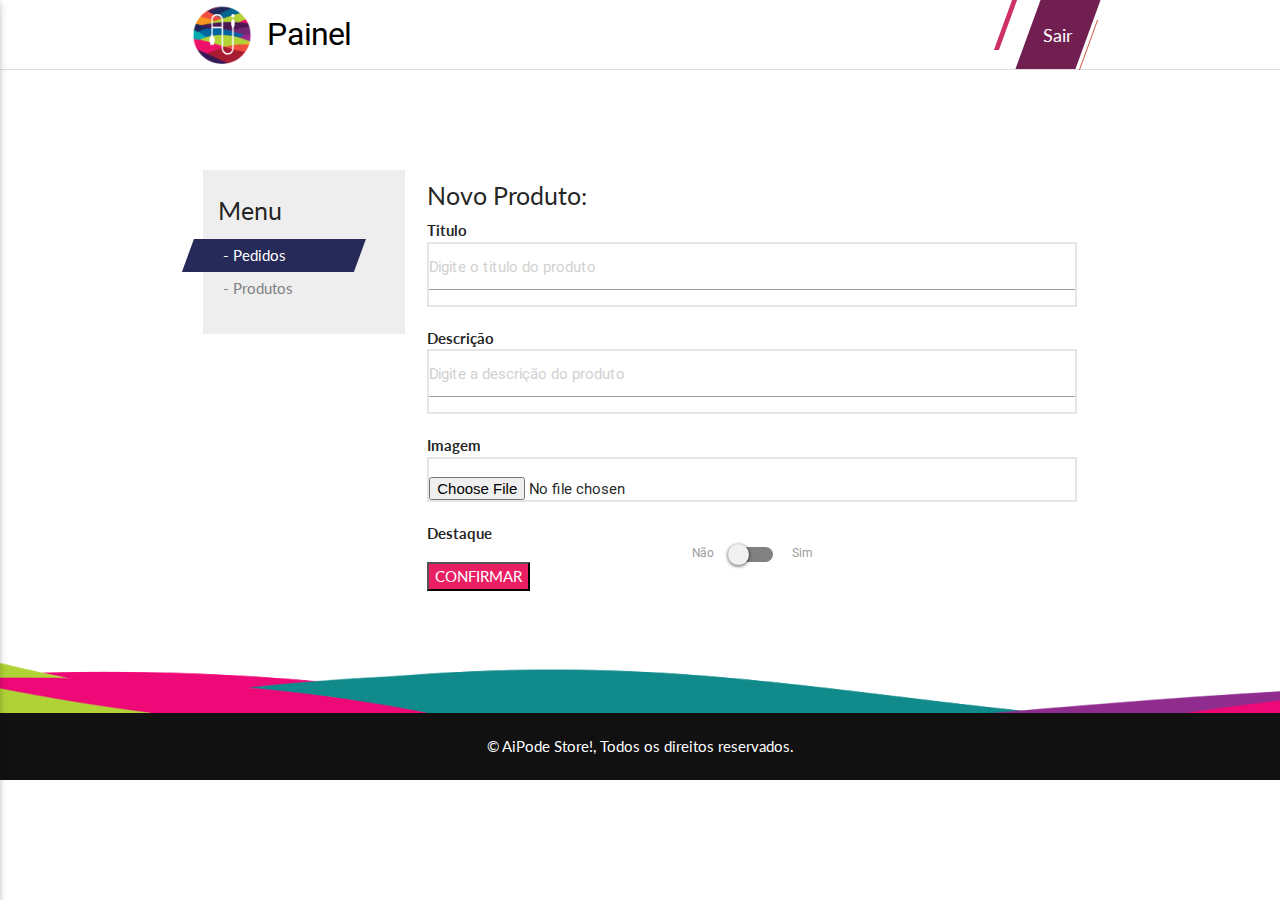
<file: novoproduto.html>
<!DOCTYPE html PUBLIC "-//W3C//DTD XHTML 1.0 Transitional//EN" "http://www.w3.org/TR/xhtml1/DTD/xhtml1-transitional.dtd">
<html xmlns="http://www.w3.org/1999/xhtml">
<head>
<meta http-equiv="Content-Type" content="text/html; charset=utf-8" />
<title>Ai Pode Store</title>

<link href="css/extras.css" rel="stylesheet" type="text/css"/>
<link href="css/materialize.css" rel="stylesheet" type="text/css"/>
<link href="https://fonts.googleapis.com/css?family=Hind+Guntur:700|Lato" rel="stylesheet">
<meta name="viewport" content="width=device-width, initial-scale=1.0, maximum-scale=1.0, user-scalable=no"/>

</head>

<body>
    
    <div id="aMenu" class="white">
        <div class="container">
            <a href="#" data-activates="slide-out" class="button-collapse grey-text hide-on-large-only">
                <i class="mdi-navigation-menu"></i>
            </a>
            <div class="logo">
                <a href="index.html">
                    <img src="img/logo-aipode.png" alt="logomarca aipode"><span>Painel</span>
                </a>
            </div>
            <ul class="right nm hide-on-med-and-down desktop">
                <li class="active">
                    <a href="#aBanner" class="lato scrollto">Sair</a>
                </li>
            </ul>
            <ul id="slide-out" class="side-nav">
                <li class="active">
                    <a href="#aBanner" class="lato scrollto">Sair</a>
                </li>
            </ul>
        </div>
    </div>

    <div id="aProdutosLista">
        <div class="container">
            <div class="row nm">
                <div class="col l3 m4 s12">
                    <div class="categorias">
                        <h5 class="lato">Menu</h5>
                        <ul>
                            <li class="lato active">
                                <a href="painel.html">- Pedidos</a>
                            </li> 
                            <li class="lato">
                                <a href="painel2.html">- Produtos</a>
                            </li>
                        </ul>
                    </div>
                </div>
                <div class="col l9 m8 s12">
                    <h5 class="lato">Novo Produto:</h5>
                    <form class="suave novo">
                        <b class="lato">
                            <span>Titulo</span>
                        </b>
                        <div class="item">
                            <input type="text" name="nome" placeholder="Digite o titulo do produto">
                        </div>
                        <b class="lato">
                            <span>Descrição</span>
                        </b>
                        <div class="item">
                            <input type="text" name="email" placeholder="Digite a descrição do produto">
                        </div>
                        <b class="lato">
                            <span>Imagem</span>
                        </b>
                        <div class="item">
                            <input type="file" style="padding-top: 18px;">
                        </div>
                        <b class="lato">
                            <span>Destaque</span>
                        </b>
                        <div class="switch center-align">
                            <label>
                                Não
                                    <input type="checkbox">
                                    <span class="lever"></span>
                                Sim
                            </label>
                        </div>
                        <button class="pink">
                            <span class="lato white-text upper">confirmar</span>
                        </button>
                        <p class="nm lato upper center-align click white-text">cancelar</p>
                    </form>
                </div>
            </div>
        </div>
    </div>
    
    <div id="aRodape" class="np">
        <h6 class="center-align lato white-text">&copy AiPode Store!, Todos os direitos reservados.</h6>
    </div>

</body>

<script src="js/jquery.js"></script>
<script src="js/materialize.js"></script>
<script src="js/jquery.cycle.all.js"></script>
<script src="js/goodscroll.js"></script>
<script src="js/script.js"></script>


</html>
</file>
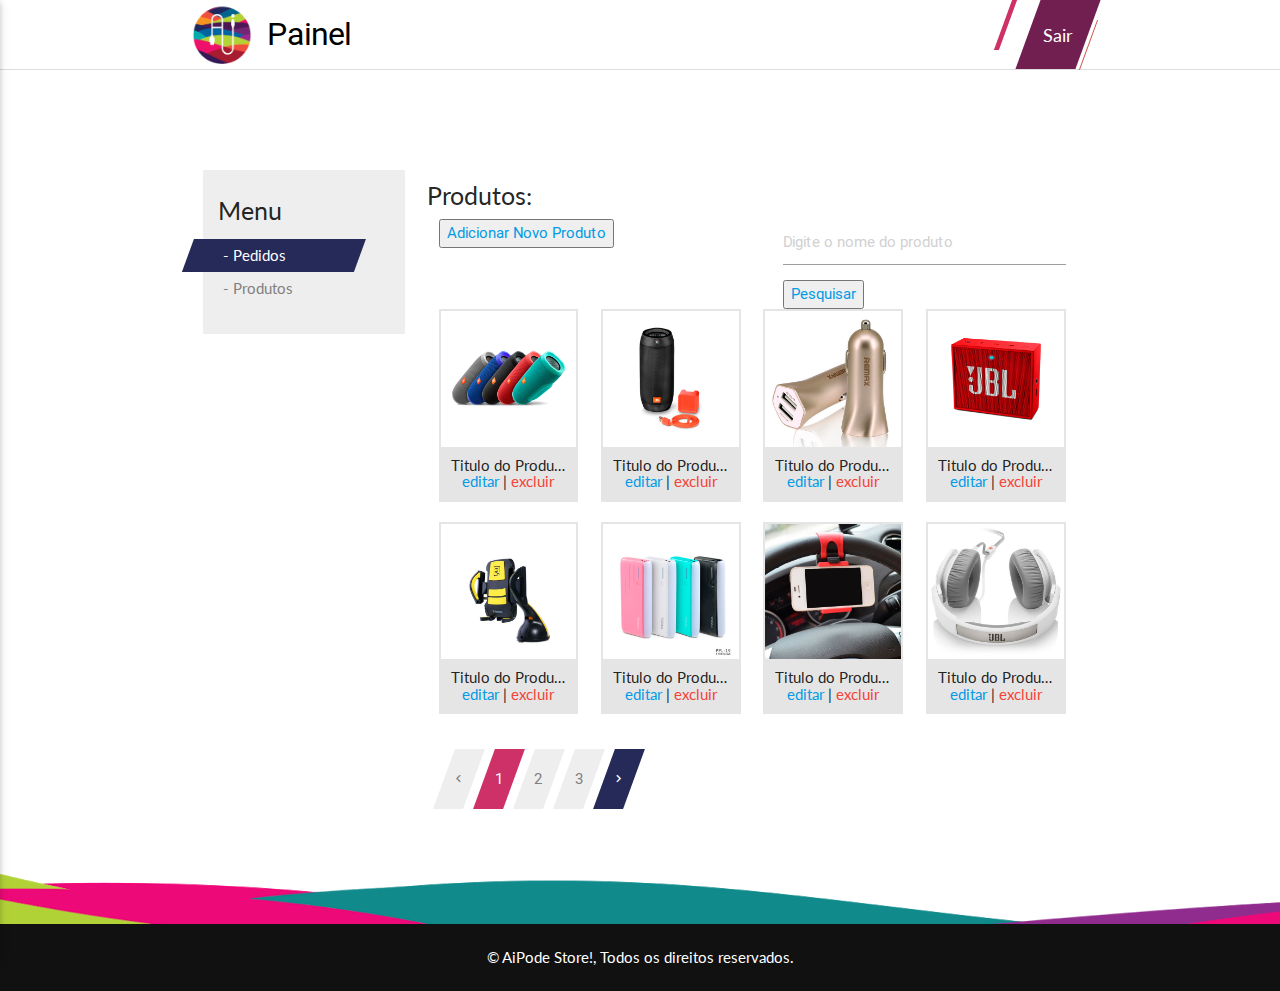
<file: painel2.html>
<!DOCTYPE html PUBLIC "-//W3C//DTD XHTML 1.0 Transitional//EN" "http://www.w3.org/TR/xhtml1/DTD/xhtml1-transitional.dtd">
<html xmlns="http://www.w3.org/1999/xhtml">
<head>
<meta http-equiv="Content-Type" content="text/html; charset=utf-8" />
<title>Ai Pode Store</title>

<link href="css/extras.css" rel="stylesheet" type="text/css"/>
<link href="css/materialize.css" rel="stylesheet" type="text/css"/>
<link href="https://fonts.googleapis.com/css?family=Hind+Guntur:700|Lato" rel="stylesheet">
<meta name="viewport" content="width=device-width, initial-scale=1.0, maximum-scale=1.0, user-scalable=no"/>

</head>

<body>
    
    <div id="aMenu" class="white">
        <div class="container">
            <a href="#" data-activates="slide-out" class="button-collapse grey-text hide-on-large-only">
                <i class="mdi-navigation-menu"></i>
            </a>
            <div class="logo">
                <a href="index.html">
                    <img src="img/logo-aipode.png" alt="logomarca aipode"><span>Painel</span>
                </a>
            </div>
            <ul class="right nm hide-on-med-and-down desktop">
                <li class="active">
                    <a href="#aBanner" class="lato scrollto">Sair</a>
                </li>
            </ul>
            <ul id="slide-out" class="side-nav">
                <li class="active">
                    <a href="#aBanner" class="lato scrollto">Sair</a>
                </li>
            </ul>
        </div>
    </div>

    <div id="aProdutosLista">
        <div class="container">
            <div class="row nm">
                <div class="col l3 m4 s12">
                    <div class="categorias">
                        <h5 class="lato">Menu</h5>
                        <ul>
                            <li class="lato active">
                                <a href="painel.html">- Pedidos</a>
                            </li> 
                            <li class="lato">
                                <a href="painel2.html">- Produtos</a>
                            </li>
                        </ul>
                    </div>
                </div>
                <div class="col l9 m8 s12">
                    <h5 class="lato">Produtos:</h5>
                    <div class="col s12">
                        <button class="painel-btn">
                            <a href="novoproduto.html">
                                Adicionar Novo Produto
                            </a>
                        </button>
                        <div class="input-field right nm">
                            <input type="text" name="busca" placeholder="Digite o nome do produto">
                            <button class="painel-btn">
                                <a>Pesquisar</a>
                            </button>
                        </div>
                    </div>
                    <div class="col l3 m4 s6">
                        <div class="item hoverable">
                            <img src="img/produtos/item1.png" class="responsive-img white">
                            <h6 class="lato truncate center-align tooltipped" data-position="top" data-delay="10" data-tooltip="Titulo do produto Completo">
                                <span>Titulo do Produto</span>
                                <br>
                                <a href="#!">editar</a> | <a href="#!" class="red-text">excluir</a>
                            </h6>
                        </div>
                    </div>
                    <div class="col l3 m4 s6">
                        <div class="item hoverable">
                            <img src="img/produtos/item3.png" class="responsive-img white">
                            <h6 class="lato truncate center-align tooltipped" data-position="top" data-delay="10" data-tooltip="Titulo do produto Completo">
                                <span>Titulo do Produto</span>
                                <br>
                                <a href="#!">editar</a> | <a href="#!" class="red-text">excluir</a>
                            </h6>
                        </div>
                    </div>
                    <div class="col l3 m4 s6">
                        <div class="item hoverable">
                            <img src="img/produtos/item4.jpg" class="responsive-img white">
                            <h6 class="lato truncate center-align tooltipped" data-position="top" data-delay="10" data-tooltip="Titulo do produto Completo">
                                <span>Titulo do Produto</span>
                                <br>
                                <a href="#!">editar</a> | <a href="#!" class="red-text">excluir</a>
                            </h6>
                        </div>
                    </div>
                    <div class="col l3 m4 s6">
                        <div class="item hoverable">
                            <img src="img/produtos/item5.png" class="responsive-img white">
                            <h6 class="lato truncate center-align tooltipped" data-position="top" data-delay="10" data-tooltip="Titulo do produto Completo">
                                <span>Titulo do Produto</span>
                                <br>
                                <a href="#!">editar</a> | <a href="#!" class="red-text">excluir</a>
                            </h6>
                        </div>
                    </div>
                    <div class="col l3 m4 s6">
                        <div class="item hoverable">
                            <img src="img/produtos/item7.jpg" class="responsive-img white">
                            <h6 class="lato truncate center-align tooltipped" data-position="top" data-delay="10" data-tooltip="Titulo do produto Completo">
                                <span>Titulo do Produto</span>
                                <br>
                                <a href="#!">editar</a> | <a href="#!" class="red-text">excluir</a>
                            </h6>
                        </div>
                    </div>
                    <div class="col l3 m4 s6">
                        <div class="item hoverable">
                            <img src="img/produtos/item6.jpg" class="responsive-img white">
                            <h6 class="lato truncate center-align tooltipped" data-position="top" data-delay="10" data-tooltip="Titulo do produto Completo">
                                <span>Titulo do Produto</span>
                                <br>
                                <a href="#!">editar</a> | <a href="#!" class="red-text">excluir</a>
                            </h6>
                        </div>
                    </div>
                    <div class="col l3 m4 s6">
                        <div class="item hoverable">
                            <img src="img/produtos/item2.jpg" class="responsive-img white">
                            <h6 class="lato truncate center-align tooltipped" data-position="top" data-delay="10" data-tooltip="Titulo do produto Completo">
                                <span>Titulo do Produto</span>
                                <br>
                                <a href="#!">editar</a> | <a href="#!" class="red-text">excluir</a>
                            </h6>
                        </div>
                    </div>
                    <div class="col l3 m4 s6">
                        <div class="item hoverable">
                            <img src="img/produtos/item9.jpg" class="responsive-img white">
                            <h6 class="lato truncate center-align tooltipped" data-position="top" data-delay="10" data-tooltip="Titulo do produto Completo">
                                <span>Titulo do Produto</span>
                                <br>
                                <a href="#!">editar</a> | <a href="#!" class="red-text">excluir</a>
                            </h6>
                        </div>
                    </div>
                    <div class="col l12 m12 s12">
                        <ul class="passador">
                            <li>
                                <a href="#!"><i class="mdi-hardware-keyboard-arrow-left"></i></a>
                            </li>
                            <li class="active">
                                <a href="#!">1</a>
                            </li>
                            <li>
                                <a href="#!">2</a>
                            </li>
                            <li>
                                <a href="#!">3</a>
                            </li>
                            <li class="active">
                                <a href="#!"><i class="mdi-hardware-keyboard-arrow-right"></i></a>
                            </li>
                        </ul>
                    </div>
                </div>
            </div>
        </div>
    </div>
    
    <div id="aRodape" class="np">
        <h6 class="center-align lato white-text">&copy AiPode Store!, Todos os direitos reservados.</h6>
    </div>

</body>

<script src="js/jquery.js"></script>
<script src="js/materialize.js"></script>
<script src="js/jquery.cycle.all.js"></script>
<script src="js/goodscroll.js"></script>
<script src="js/script.js"></script>


</html>
</file>
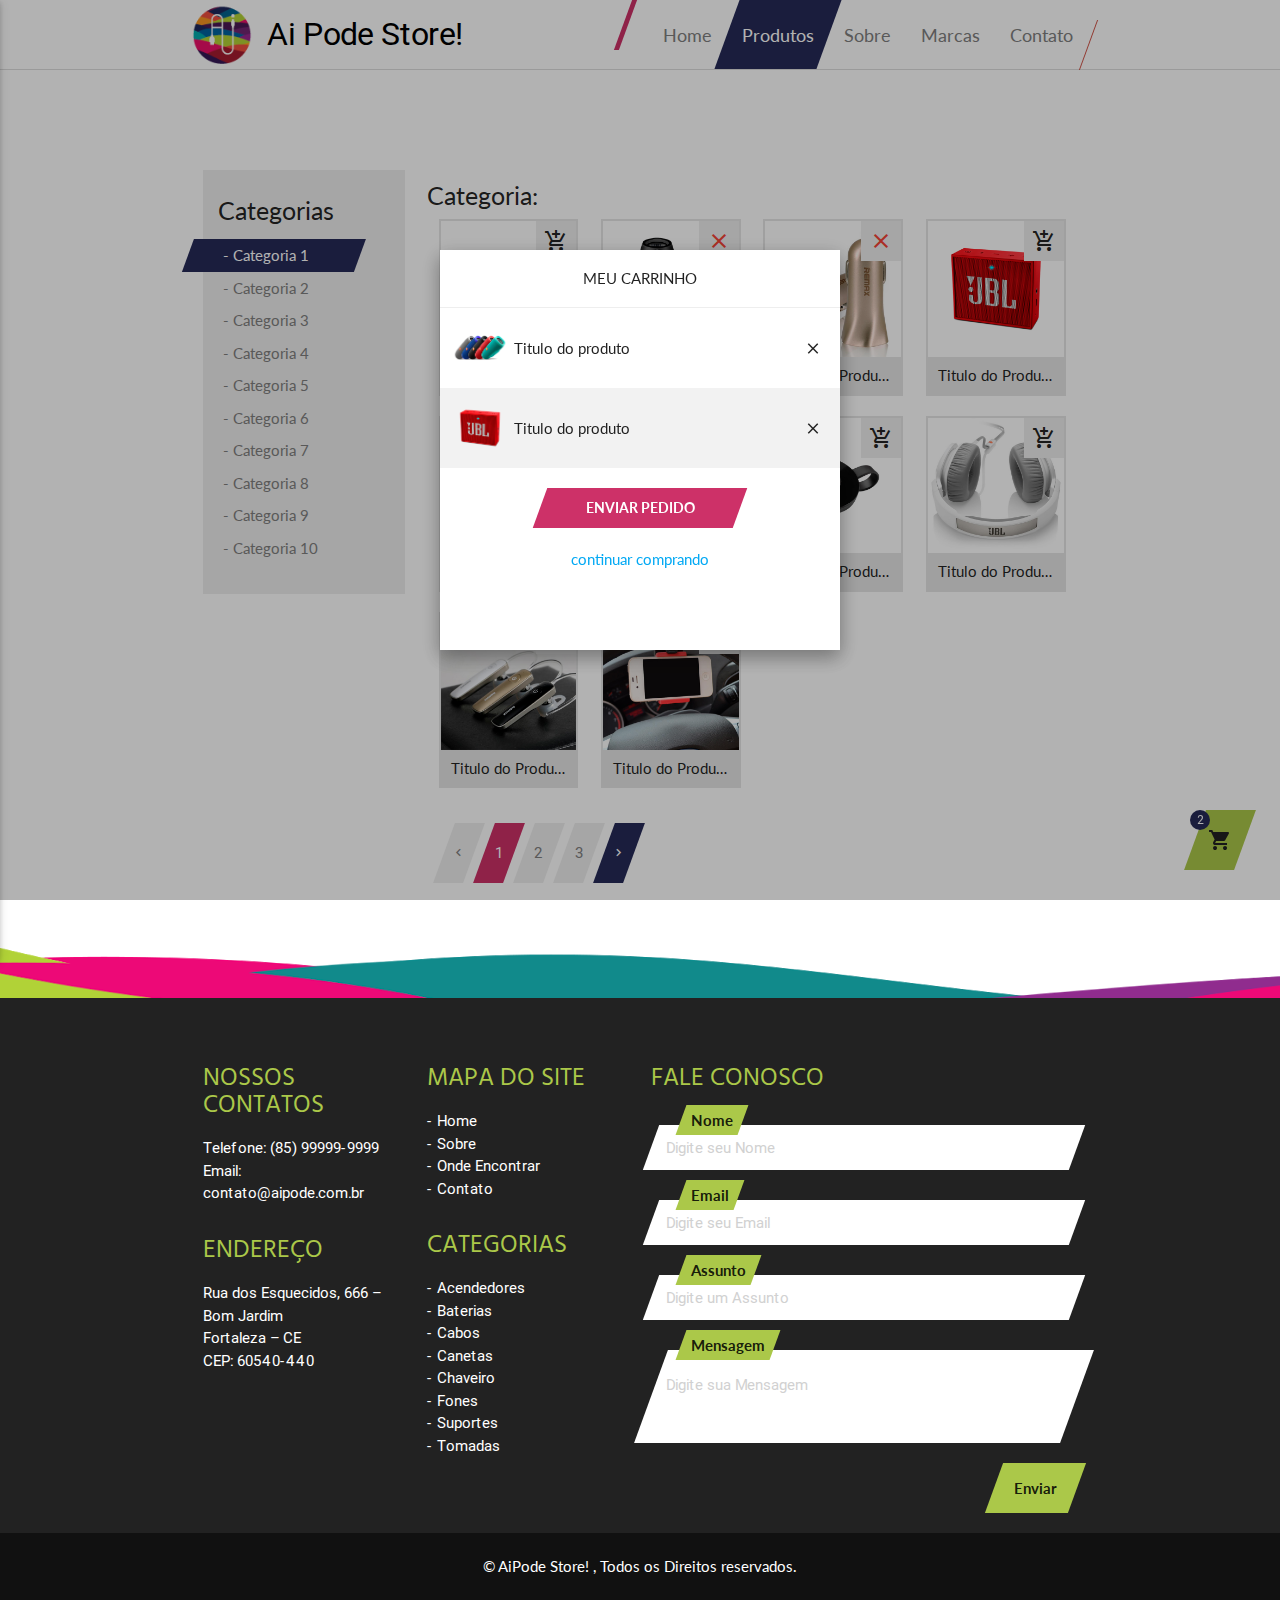
<file: produtos.html>
<!DOCTYPE html PUBLIC "-//W3C//DTD XHTML 1.0 Transitional//EN" "http://www.w3.org/TR/xhtml1/DTD/xhtml1-transitional.dtd">
<html xmlns="http://www.w3.org/1999/xhtml">
<head>
<meta http-equiv="Content-Type" content="text/html; charset=utf-8" />
<title>Ai Pode Store</title>

<link href="css/extras.css" rel="stylesheet" type="text/css"/>
<link href="css/materialize.css" rel="stylesheet" type="text/css"/>
<link href="https://fonts.googleapis.com/css?family=Hind+Guntur:700|Lato" rel="stylesheet">
<meta name="viewport" content="width=device-width, initial-scale=1.0, maximum-scale=1.0, user-scalable=no"/>

</head>

<body>
    
    <div id="aMenu" class="white">
        <div class="container">
            <a href="#" data-activates="slide-out" class="button-collapse grey-text hide-on-large-only">
                <i class="mdi-navigation-menu"></i>
            </a>
            <div class="logo">
                <a href="index.html">
                    <img src="img/logo-aipode.png" alt="logomarca aipode"><span>Ai Pode Store!</span>
                </a>
            </div>
            <ul class="right nm hide-on-med-and-down desktop">
                <li>
                    <a href="#aBanner" class="lato scrollto">Home</a>
                </li>
                <li class="active">
                    <a href="produtos.html" class="lato scrollto">Produtos</a>
                </li>
                <li>
                    <a href="#aSobre" class="lato scrollto">Sobre</a>
                </li>
                <li>
                    <a href="#aParceiros" class="lato scrollto">Marcas</a>
                </li>
                <li>
                    <a href="#aRodape" class="lato scrollto">Contato</a>
                </li>
            </ul>
            <ul id="slide-out" class="side-nav">
                <li>
                    <a href="#aBanner" class="lato scrollto">Home</a>
                </li>
                <li class="active">
                    <a href="produtos.html" class="lato scrollto">Produtos</a>
                </li>
                <li>
                    <a href="#aSobre" class="lato scrollto">Sobre</a>
                </li>
                <li>
                    <a href="#aParceiros" class="lato scrollto">Marcas</a>
                </li>
                <li>
                    <a href="#aRodape" class="lato scrollto">Contato</a>
                </li>
            </ul>
        </div>
    </div>

    <div id="aProdutosLista">
        <div class="container">
            <div class="row nm">
                <div class="col l3 m4 s12">
                    <div class="categorias">
                        <h5 class="lato">Categorias</h5>
                        <ul>
                            <li class="lato active">
                                <a href="#!">- Categoria 1</a>
                            </li> 
                            <li class="lato">
                                <a href="#!">- Categoria 2</a>
                            </li> 
                            <li class="lato">
                                <a href="#!">- Categoria 3</a>
                            </li> 
                            <li class="lato">
                                <a href="#!">- Categoria 4</a>
                            </li> 
                            <li class="lato">
                                <a href="#!">- Categoria 5</a>
                            </li> 
                            <li class="lato">
                                <a href="#!">- Categoria 6</a>
                            </li> 
                            <li class="lato">
                                <a href="#!">- Categoria 7</a>
                            </li> 
                            <li class="lato">
                                <a href="#!">- Categoria 8</a>
                            </li> 
                            <li class="lato">
                                <a href="#!">- Categoria 9</a>
                            </li> 
                            <li class="lato">
                                <a href="#!">- Categoria 10</a>
                            </li> 
                        </ul>
                    </div>
                </div>
                <div class="col l9 m8 s12">
                    <h5 class="lato">Categoria:</h5>
                    <div class="col l3 m4 s6">
                        <div class="item hoverable">
                            <i class="mdi-action-add-shopping-cart click"></i>
                            <img src="img/produtos/item1.png" class="responsive-img white">
                            <h6 class="lato truncate center-align tooltipped" data-position="top" data-delay="10" data-tooltip="Titulo do produto Completo">
                                <span>Titulo do Produto</span>
                            </h6>
                        </div>
                    </div>
                    <div class="col l3 m4 s6">
                        <div class="item hoverable">
                            <i class="mdi-navigation-close red-text click"></i>
                            <img src="img/produtos/item3.png" class="responsive-img white">
                            <h6 class="lato truncate center-align tooltipped" data-position="top" data-delay="10" data-tooltip="Titulo do produto Completo">
                                <span>Titulo do Produto</span>
                            </h6>
                        </div>
                    </div>
                    <div class="col l3 m4 s6">
                        <div class="item hoverable">
                            <i class="mdi-navigation-close red-text click"></i>
                            <img src="img/produtos/item4.jpg" class="responsive-img white">
                            <h6 class="lato truncate center-align tooltipped" data-position="top" data-delay="10" data-tooltip="Titulo do produto Completo">
                                <span>Titulo do Produto</span>
                            </h6>
                        </div>
                    </div>
                    <div class="col l3 m4 s6">
                        <div class="item hoverable">
                            <i class="mdi-action-add-shopping-cart click"></i>
                            <img src="img/produtos/item5.png" class="responsive-img white">
                            <h6 class="lato truncate center-align tooltipped" data-position="top" data-delay="10" data-tooltip="Titulo do produto Completo">
                                <span>Titulo do Produto</span>
                            </h6>
                        </div>
                    </div>
                    <div class="col l3 m4 s6">
                        <div class="item hoverable">
                            <i class="mdi-action-add-shopping-cart click"></i>
                            <img src="img/produtos/item6.jpg" class="responsive-img white">
                            <h6 class="lato truncate center-align tooltipped" data-position="top" data-delay="10" data-tooltip="Titulo do produto Completo">
                                <span>Titulo do Produto</span>
                            </h6>
                        </div>
                    </div>
                    <div class="col l3 m4 s6">
                        <div class="item hoverable">
                            <i class="mdi-action-add-shopping-cart click"></i>
                            <img src="img/produtos/item7.jpg" class="responsive-img white">
                            <h6 class="lato truncate center-align tooltipped" data-position="top" data-delay="10" data-tooltip="Titulo do produto Completo">
                                <span>Titulo do Produto</span>
                            </h6>
                        </div>
                    </div>
                    <div class="col l3 m4 s6">
                        <div class="item hoverable">
                            <i class="mdi-action-add-shopping-cart click"></i>
                            <img src="img/produtos/item8.png" class="responsive-img white">
                            <h6 class="lato truncate center-align tooltipped" data-position="top" data-delay="10" data-tooltip="Titulo do produto Completo">
                                <span>Titulo do Produto</span>
                            </h6>
                        </div>
                    </div>
                    <div class="col l3 m4 s6">
                        <div class="item hoverable">
                            <i class="mdi-action-add-shopping-cart click"></i>
                            <img src="img/produtos/item9.jpg" class="responsive-img white">
                            <h6 class="lato truncate center-align tooltipped" data-position="top" data-delay="10" data-tooltip="Titulo do produto Completo">
                                <span>Titulo do Produto</span>
                            </h6>
                        </div>
                    </div>
                    <div class="col l3 m4 s6">
                        <div class="item hoverable">
                            <i class="mdi-action-add-shopping-cart click"></i>
                            <img src="img/produtos/item10.jpg" class="responsive-img white">
                            <h6 class="lato truncate center-align tooltipped" data-position="top" data-delay="10" data-tooltip="Titulo do produto Completo">
                                <span>Titulo do Produto</span>
                            </h6>
                        </div>
                    </div>
                    <div class="col l3 m4 s6">
                        <div class="item hoverable">
                            <i class="mdi-action-add-shopping-cart click"></i>
                            <img src="img/produtos/item2.jpg" class="responsive-img white">
                            <h6 class="lato truncate center-align tooltipped" data-position="top" data-delay="10" data-tooltip="Titulo do produto Completo">
                                <span>Titulo do Produto bem grande</span>
                            </h6>
                        </div>
                    </div>
                    <div class="col l12 m12 s12">
                        <ul class="passador">
                            <li>
                                <a href="#!"><i class="mdi-hardware-keyboard-arrow-left"></i></a>
                            </li>
                            <li class="active">
                                <a href="#!">1</a>
                            </li>
                            <li>
                                <a href="#!">2</a>
                            </li>
                            <li>
                                <a href="#!">3</a>
                            </li>
                            <li class="active">
                                <a href="#!"><i class="mdi-hardware-keyboard-arrow-right"></i></a>
                            </li>
                        </ul>
                    </div>
                </div>
            </div>
        </div>
    </div>
    
    <div id="aCarrinho" class="click">
        <span>2</span>
        <i class="mdi-action-shopping-cart"></i>
    </div>

    <div id="aPedido" class="suave active">
        <div class="content white z-depth-2">
            <h6 class="upper lato center-align">meu carrinho</h6>
            <ul class="nm">
                <li>
                    <img src="img/produtos/item1.png">
                    <span class="lato truncate">Titulo do produto</span>
                    <i class="mdi-navigation-close tooltipped click" data-position="right" data-delay="10" data-tooltip="excluir"></i>
                </li>
                <li>
                    <img src="img/produtos/item5.png">
                    <span class="lato truncate">Titulo do produto</span>
                    <i class="mdi-navigation-close tooltipped click" data-position="right" data-delay="10" data-tooltip="excluir"></i>
                </li>
            </ul>
            <a href="#!" class="upper lato">
                <b>enviar pedido</b>
            </a>
            <form class="suave">
                <h6 class="upper white-text lato center-align">Preencha os campos abaixo</h6>
                <b class="lato">
                    <span>Nome</span>
                </b>
                <div class="item">
                    <input type="text" name="nome" placeholder="Digite seu nome">
                </div>
                <b class="lato">
                    <span>Email</span>
                </b>
                <div class="item">
                    <input type="text" name="email" placeholder="Digite seu email">
                </div>
                <b class="lato">
                    <span>Telefone</span>
                </b>
                <div class="item">
                    <input type="text" name="telefone" placeholder="Digite seu telefone">
                </div>
                <button>
                    <span class="lato white-text upper">confirmar</span>
                </button>
                <p class="nm lato upper center-align click white-text">cancelar</p>
            </form>
            <p class="lato center-align click light-blue-text fechar">continuar comprando</p>
        </div>
    </div>
    <div id="aRodape">
        <div class="container">
            <div class="row nm">
                <div class="col l3 m6 s12">
                    <h5 class="hind upper nm">Nossos Contatos</h5>
                    <p class="white-text">
                        <span>Telefone:</span> (85) 99999-9999<br><span>Email:</span> contato@aipode.com.br
                    </p>
                    <h5 class="hind upper nm">Endereço</h5>
                    <p class="white-text">
                        Rua dos Esquecidos, 666 – Bom Jardim<br>Fortaleza – CE<br>CEP: 60540-440
                    </p>
                </div>
                <div class="col l3 m6 s12">
                    <h5 class="hind upper nm">Mapa do Site</h5>
                    <ul>
                        <li><a href="#aBanner" class="white-text scrollto"> - Home</a></li>
                        <li><a href="#aSobre" class="white-text scrollto"> - Sobre</a></li>
                        <li><a href="#aRodape" class="white-text scrollto"> - Onde Encontrar</a></li>
                        <li><a href="#aRodape" class="white-text scrollto"> - Contato</a></li>
                    </ul>
                    <h5 class="hind upper nm">Categorias</h5>
                    <ul>
                        <li><a href="#!" class="white-text"> - Acendedores</a></li>
                        <li><a href="#!" class="white-text"> - Baterias</a></li>
                        <li><a href="#!" class="white-text"> - Cabos</a></li>
                        <li><a href="#!" class="white-text"> - Canetas</a></li>
                        <li><a href="#!" class="white-text"> - Chaveiro</a></li>
                        <li><a href="#!" class="white-text"> - Fones</a></li>
                        <li><a href="#!" class="white-text"> - Suportes</a></li>
                        <li><a href="#!" class="white-text"> - Tomadas</a></li>
                    </ul>
                </div>
                <div class="col l6 m12 s12">
                    <form>
                        <h5 class="hind upper nm">Fale Conosco</h5>
                        <b class="lato">
                            <span>Nome</span>
                        </b>
                        <div class="item">
                            <input type="text" name="nome" placeholder="Digite seu Nome">
                        </div>
                        <b class="lato">
                            <span>Email</span>
                        </b>
                        <div class="item">
                            <input type="text" name="email" placeholder="Digite seu Email">
                        </div>
                        <b class="lato">
                            <span>Assunto</span>
                        </b>
                        <div class="item">
                            <input type="text" name="assunto" placeholder="Digite um Assunto">
                        </div>
                        <b class="lato">
                            <span>Mensagem</span>
                        </b>
                        <div class="item">
                            <textarea class="materialize-textarea" placeholder="Digite sua Mensagem"></textarea>
                        </div>
                        <div class="right align">
                            <button class="lato">
                                <span>Enviar</span>
                            </button>
                        </div>
                    </form>
                </div>
            </div>
        </div>
        <h6 class="center-align lato white-text">&copy AiPode Store! , Todos os Direitos reservados.</h6>
    </div>

</body>

<script src="js/jquery.js"></script>
<script src="js/materialize.js"></script>
<script src="js/jquery.cycle.all.js"></script>
<script src="js/goodscroll.js"></script>
<script src="js/script.js"></script>


</html>
</file>
<file: css/extras.css>
/* CSS Document */
.condesed{
	font-family: 'Roboto Condensed', sans-serif;
}
#oculto{
	display:none;
}
.np{
	padding:0px !important;
}
.nm{
	margin:0px !important;
}
.nr{
	border-radius:0px !important;
}
.clear{
	clear: both;
}
.click{
	cursor:pointer;
}
.suave{
	transition-duration:0.3s;
	-webkit-transition-duration:0.3s;
	-moz-transition-duration:0.3s;
	-ms-transition-duration:0.3s;
	-o-transition-duration:0.3s;
}
.suave:hover{
	transition-duration:0.3s;
	-webkit-transition-duration:0.3s;
	-moz-transition-duration:0.3s;
	-ms-transition-duration:0.3s;
	-o-transition-duration:0.3s;
}
.hover-base{
	overflow:hidden;
	position:relative;
}
.hover{
	width:100%;
	height:100%;
	position:absolute;
	z-index:1;
	background-color:rgba(0,0,0,.4);
	opacity:0;
	transform:scale(0.7,0.7);
	-webkit-transform:scale(0.7,0.7);
	-moz-transform:scale(0.7,0.7);
	-ms-transform:scale(0.7,0.7);
	-o-transform:scale(0.7,0.7);
}
.hover-base:hover .hover{
	opacity:1;
	transform:scale(1,1);
	-webkit-transform:scale(1,1);
	-moz-transform:scale(1,1);
	-ms-transform:scale(1,1);
	-o-transform:scale(1,1);
}
.upper{
	text-transform:uppercase;
}
.btn{
	border-radius: 50px;
}
.btn.transparent{
	border: 2px solid #FFF;
	line-height: 52px;
}
.lato{
	font-family: 'Lato', sans-serif;
}
.hind{
	font-family: 'Hind Guntur', sans-serif;
}

/****************************************************************************************/

#aMenu{
	width: 100%;
	height: 70px;
	border-bottom: 1px solid #DDD;
	position: fixed;
	top: 0px;
	z-index: 999;
}
#aMenu .button-collapse{
	width: 50px;
	height: 50px;
	float: left;
	margin-top: 10px;
}
#aMenu .button-collapse i{
	width: 50px;
	height: 50px;
	text-align: center;
	line-height: 50px;
	font-size: 24px;
}
#aMenu .logo{
	height: 60px;
	margin-top: 4px;
	float: left;
}
#aMenu .logo a{
	display: block;
}
#aMenu .logo img{
	width: 60px;
	display: inline-block;
}
#aMenu .logo span{
	height: 60px;
	line-height: 60px;
	display: inline-block;
	vertical-align: top;
	padding-left: 15px;
	font-size: 32px;
	color: #000;
}
#aMenu .side-nav{
	left: 0;
}
#aMenu ul.desktop{
	position: relative;
}
#aMenu ul.desktop::after,
#aMenu ul.desktop::before{
	content: "";
	width: 5px;
	height: 50px;
	background-color: #cd3168;
	position: absolute;
	top: 0;
	right: calc(100% + 20px);
	transform: skewX(-20deg);
    -webkit-transform: skewX(-20deg);
    -moz-transform: skewX(-20deg);
    -ms-transform: skewX(-20deg);
    -o-transform: skewX(-20deg);
}
#aMenu ul.desktop::before{
	width: 1px;
	right: initial;
	left: 100%;
	top: initial;
	bottom: 0;
	background-color: #d15448;
}
#aMenu ul.desktop li{
	height: 70px;
	padding: 0 15px;
	float: left;
	position: relative;
}
#aMenu ul.desktop li.active::before{
	content: "";
	width: 100%;
	height: 69px;
	position: absolute;
	top: 0;
	left: 0;
	transform: skewX(-20deg);
    -webkit-transform: skewX(-20deg);
    -moz-transform: skewX(-20deg);
    -ms-transform: skewX(-20deg);
    -o-transform: skewX(-20deg);
}
#aMenu ul.desktop li:nth-child(1).active::before{
	background-color: #711f51;
}
#aMenu ul.desktop li:nth-child(2).active::before{
	background-color: #262a58;
}
#aMenu ul.desktop li:nth-child(3).active::before{
	background-color: #296187;
}
#aMenu ul.desktop li:nth-child(4).active::before{
	background-color: #abc849;
}
#aMenu ul.desktop li:nth-child(5).active::before{
	background-color: #cd3168;
}
#aMenu ul.desktop li:hover::before{
	content: "";
	width: 100%;
	height: 69px;
	background-color: #EEE;
	position: absolute;
	top: 0;
	left: 0;
	transform: skewX(-20deg);
    -webkit-transform: skewX(-20deg);
    -moz-transform: skewX(-20deg);
    -ms-transform: skewX(-20deg);
    -o-transform: skewX(-20deg);
}
#aMenu ul.desktop li a{
	height: 70px;
	line-height: 70px;
	color: grey;
	display: block;
	position: relative;
	z-index: 5;
	font-size: 18px;
}
#aMenu ul.desktop li.active a{
	color: white;
}

#aBanner{
	margin-top: 70px;
}
#aBanner .slider,
#aBanner .slides{
	height: 600px !important;
}
#aBanner .slider .indicators{
	z-index: 10;
	padding-bottom: 20px;
}
#aBanner .slider .indicators .indicator-item{
	background-color: rgba(255,255,255,.5);
	border-radius: 0;
	transform: rotate(45deg);
	-webkit-transform: rotate(45deg);
	-moz-transform: rotate(45deg);
	-ms-transform: rotate(45deg);
	-o-transform: rotate(45deg);
}
#aBanner .slider .indicators .indicator-item.active{
	background-color: white;
}

#aProdutos{
	position: relative;
	padding: 100px 0;
}
#aProdutos .aSlide{
	width: 400px;
	height: 600px;
	margin: 0 auto;
	position: relative;
}
#aProdutos .aSlide::before{
	content: "";
	width: 100%;
	height: 100%;
	background-color: #eee;
	position: absolute;
	top: 0px;
	left: 0px;
	transform: skewX(-20deg);
    -webkit-transform: skewX(-20deg);
    -moz-transform: skewX(-20deg);
    -ms-transform: skewX(-20deg);
    -o-transform: skewX(-20deg);
}
#aProdutos .aSlide .prev,
#aProdutos .aSlide .next{
	width: 50px;
	height: 100px;
	position: absolute;
	top: 20px;
	left: 25px;
	z-index: 100;
}
#aProdutos .aSlide .prev::before,
#aProdutos .aSlide .next::before{
	content: "";
	width: 50px;
	height: 100px;
	background-color: #25a0a2;
	position: absolute;
	transform: skewX(-20deg);
    -webkit-transform: skewX(-20deg);
    -moz-transform: skewX(-20deg);
    -ms-transform: skewX(-20deg);
    -o-transform: skewX(-20deg);
}
#aProdutos .aSlide .prev::after,
#aProdutos .aSlide .next::after{
	content: "";
	width: 50px;
	height: 100px;
	background-color: transparent;
	position: absolute;
	top: 0;
	left: 0;
	transform: skewX(-20deg);
    -webkit-transform: skewX(-20deg);
    -moz-transform: skewX(-20deg);
    -ms-transform: skewX(-20deg);
    -o-transform: skewX(-20deg);
}
#aProdutos .aSlide .prev:hover::after,
#aProdutos .aSlide .next:hover::after{
	background-color: rgba(0,0,0,.1);
}
#aProdutos .aSlide .next{
	top: initial;
	left: initial;
	bottom: 20px;
	right: 25px;
}
#aProdutos .aSlide .next::before{
	background-color: #4a1f53;
}
#aProdutos .aSlide .prev i,
#aProdutos .aSlide .next i{
	width: 50px;
	height: 100px;
	line-height: 100px;
	text-align: center;
	font-size: 28px;
}
#aProdutos .aSlide ul{
	width: 400px;
	height: 600px;
	padding: 100px 0;
	position: relative;
}
#aProdutos .aSlide ul li{
	width: 400px;
	height: 400px;
	margin-top: 100px;
	position: relative;
	z-index: 10;
}
#aProdutos .aSlide ul li img{
	width: 360px;
	height: 360px;	
	margin: 20px 0 0 20px;
}
#aProdutos .aSlide .firola1,
#aProdutos .aSlide .firola2{
	width: 1px;
	height: 300px;
	background-color: #4a1f53;
	position: absolute;
	z-index: -1;
	top: 250px;
	left: -50px;
	transform: skewX(-20deg);
    -webkit-transform: skewX(-20deg);
    -moz-transform: skewX(-20deg);
    -ms-transform: skewX(-20deg);
    -o-transform: skewX(-20deg);
}
#aProdutos .aSlide .firola2{
	width: 15px;
	height: 200px;
	top: 150px;
	left: initial;
	right: -50px;
}
#aProdutos .aSlide .firola1::before{
	content: "";
	width: 30px;
	height: 30px;
	border: 5px solid #25a0a2;
	border-radius: 100%;
	position: absolute;
	top: -80px;
	left: -50px;
	transform: skewX(20deg);
    -webkit-transform: skewX(20deg);
    -moz-transform: skewX(20deg);
    -ms-transform: skewX(20deg);
    -o-transform: skewX(20deg);
}
#aProdutos .aSlide .firola2::before{
	content: "";
	width: 200px;
	height: 200px;
	border: 1px solid #25a0a2;
	border-radius: 100%;
	position: absolute;
	top: 50%;
	left: -100px;
	transform: skewX(20deg);
    -webkit-transform: skewX(20deg);
    -moz-transform: skewX(20deg);
    -ms-transform: skewX(20deg);
    -o-transform: skewX(20deg);
}
#aProdutos .aInfo{
	position: relative;
}
#aProdutos .aInfo h3{
	position: relative;
}
#aProdutos .aInfo h3::before,
#aProdutos .aInfo h3::after{
	content: "";
	width: 1px;
	height: 100px;
	background-color: #25a0a2;
	position: absolute;
	top: -30px;
	right: calc(100% + 20px);
	transform: skewX(-20deg);
    -webkit-transform: skewX(-20deg);
    -moz-transform: skewX(-20deg);
    -ms-transform: skewX(-20deg);
    -o-transform: skewX(-20deg);
}
#aProdutos .aInfo h3::after{
	top: -50px;
	right: calc(100%);
	background-color: #4a1f53;
}
#aProdutos .aInfo p,
#aProdutos .aInfo li{
	font-size: 18px;
}

#aProdutosLista{
	padding: 100px 0;
	margin-top: 70px;
}
#aProdutosLista .categorias{
	background-color: #EEE;
	padding: 15px;
}
#aProdutosLista .categorias ul li{
	padding: 5px;
	position: relative;
}
#aProdutosLista .categorias ul li a{
	color: grey;
	display: block;
}
#aProdutosLista .categorias ul li:hover a{
	color: white;
}
#aProdutosLista .categorias ul li::before{
	content: "";
	width: 100%;
	height: 100%;
	background-color: transparent;
	position: absolute;
	top: 0;
	left: -30px;
	transform: skewX(-20deg);
    -webkit-transform: skewX(-20deg);
    -moz-transform: skewX(-20deg);
    -ms-transform: skewX(-20deg);
    -o-transform: skewX(-20deg);
}
#aProdutosLista .categorias ul li:hover::before,
#aProdutosLista .categorias ul li.active::before{
	background-color: #262a58;
}
#aProdutosLista .categorias ul li.active a{
	color: white;
}
#aProdutosLista .categorias ul li a{
	position: relative;
	z-index: 5;
}
#aProdutosLista .item{
	border: 2px solid rgba(0,0,0,.1);
	margin-bottom: 20px;
	position: relative;
}
#aProdutosLista .item i{
	width: 40px;
	height: 40px;
	line-height: 40px;
	text-align: center;
	font-size: 24px;
	position: absolute;
	top: 0;
	right: 0;
	background-color: #EEE;
}
#aProdutosLista h6{
	background-color: rgba(0,0,0,.1);
	padding: 10px;
	margin: 0;
}
#aProdutosLista h6{}
#aProdutosLista ul.passador{
	overflow: visible;
	height: 60px;
}
#aProdutosLista ul.passador li{
	float: left;
	width: 30px;
	height: 60px;
	line-height: 60px;
	text-align: center;
	margin: 0 5px;
	position: relative;
	
}
#aProdutosLista ul.passador li::before{
	content: "";
	width: 30px;
	height: 60px;
	background-color: #EEE;
	position: absolute;
	top: 0;
	left: 0;
	transform: skewX(-20deg);
    -webkit-transform: skewX(-20deg);
    -moz-transform: skewX(-20deg);
    -ms-transform: skewX(-20deg);
    -o-transform: skewX(-20deg);
    transition-duration: 0.3s;
	-webkit-transition-duration: 0.3s;
	-moz-transition-duration: 0.3s;
	-ms-transition-duration: 0.3s;
	-o-transition-duration: 0.3s;
}
#aProdutosLista ul.passador li.active::before,
#aProdutosLista ul.passador li:hover::before{
	background-color: #cd3168;
}
#aProdutosLista ul.passador li.active:first-child::before,
#aProdutosLista ul.passador li.active:last-child::before,
#aProdutosLista ul.passador li:first-child:hover::before,
#aProdutosLista ul.passador li:last-child:hover::before{
	background-color: #262a58;
}
#aProdutosLista ul.passador li a{
	position: relative;
	z-index: 5;
	color: grey;
	display: block;
}
#aProdutosLista ul.passador li.active a,
#aProdutosLista ul.passador li:hover a{
	color: white;
}

#aPedido{
	width: 100%;
	height: 100%;
	position: fixed;
	top: 0;
	left: 0;
	z-index: 999;
	background-color: rgba(0,0,0,.3);
	visibility: hidden;
	opacity: 0;
}
#aPedido.active{
	visibility: visible;
	opacity: 1;
}
#aPedido .content{
	width: 400px;
	height: 400px;
	position: absolute;
	top: calc(50% - 200px);
	left: calc(50% - 200px);
	overflow: auto;
}
#aPedido .content h6{
	padding: 20px 0;
	margin: 0;
	border-bottom: 1px solid #EEE;
}
#aPedido .content ul li{
	width: 100%;
	height: 80px;
	padding: 10px;
}
#aPedido .content ul li:nth-child(even){
	background-color: rgba(0,0,0,.05);
}
#aPedido .content ul li img{
	width: 60px;
	height: 60px;
	display: inline-block;
}
#aPedido .content ul li span{
	width: calc(100% - 100px);
	height: 60px;
	display: inline-block;
	vertical-align: top;
	line-height: 60px;
}
#aPedido .content ul li i{
	width: 30px;
	height: 60px;
	vertical-align: top;
	line-height: 60px;
	text-align: center;
	font-size: 18px;
}
#aPedido .content a{
	width: 200px;
	height: 40px;
	margin: 20px auto;
	display: block;
	text-align: center;
	line-height: 40px;
	font-size: 14px;
	color: white;
	position: relative;
}
#aPedido .content a::before{
	content: "";
	width: 200px;
	height: 40px;
	background-color: #cd3168;
	position: absolute;
	top: 0;
	left: 0;
	transform: skewX(-20deg);
    -webkit-transform: skewX(-20deg);
    -moz-transform: skewX(-20deg);
    -ms-transform: skewX(-20deg);
    -o-transform: skewX(-20deg);
}
#aPedido .content a b{
	position: relative;
	z-index: 2;
}
#aPedido .content form{
	width: 100%;
	height: 100%;
	visibility: hidden;
	opacity: 0;
	position: absolute;
	z-index: 5;
	top: 0;
	left: 0;
	background-color: #222;
}
#aPedido .content form.active{
	visibility: visible;
	opacity: 1;
}
#aPedido .content form .item{
	width: 250px;
	height: 40px;
	margin: 0 auto;
	position: relative;
	padding: 0 10px;
}
#aPedido .content form .item::before,
#aPedido .content form button::before{
	content: "";
	width: 100%;
	height: 100%;
	position: absolute;
	top: 0;
	left: 0;
	background-color: white;
	transform: skewX(-20deg);
    -webkit-transform: skewX(-20deg);
    -moz-transform: skewX(-20deg);
    -ms-transform: skewX(-20deg);
    -o-transform: skewX(-20deg);
}
#aPedido .content form button{
	width: 110px;
	height: 40px;
	display: block;
	position: relative;
	background-color: transparent;
	border: 0;
	font-size: 14px;
	margin: 20px auto;
}
#aPedido .content form button::before{
	background-color: #cd3168;
}
#aPedido .content form input{
	border: 0;
	height: 40px;
	box-shadow: none;
	position: relative;
	z-index: 10;
}
#aPedido .content form b{
	width: 100px;
	text-align: center;
	display: block;
	position: relative;
	padding: 5px 10px;
	line-height: 20px;
	margin: 0 auto;
	margin-bottom: -10px;
	margin-top: 10px;
	z-index: 10;
}
#aPedido .content form b::before{
	content: "";
	width: 100%;
	height: 100%;
	background-color: #abc849;
	position: absolute;
	top: 0;
	left: 0;
	transform: skewX(-20deg);
	-webkit-transform: skewX(-20deg);
	-moz-transform: skewX(-20deg);
	-ms-transform: skewX(-20deg);
	-o-transform: skewX(-20deg);
}
#aPedido .content form b span,
#aPedido .content form button span{
	position: relative;
	z-index: 5;
}

#aCarrinho{
	width: 60px;
	height: 60px;
	position: fixed;
	z-index: 999;
	bottom: 30px;
	right: 30px;
}
#aCarrinho::before{
	content: "";
	width: 50px;
	height: 60px;
	position: absolute;
	top: 0;
	left: 5px;
	transform: skewX(-20deg);
    -webkit-transform: skewX(-20deg);
    -moz-transform: skewX(-20deg);
    -ms-transform: skewX(-20deg);
    -o-transform: skewX(-20deg);
	background-color: #abc849;
}
#aCarrinho span{
	width: 20px;
	height: 20px;
	position: absolute;
	background-color: #262a58;
	border-radius: 10px;
	text-align: center;
	line-height: 20px;
	color: white;
	font-size: 12px;
}
#aCarrinho i{
	width: 60px;
	height: 60px;
	text-align: center;
	line-height: 60px;
	font-size: 24px;
	color: #222;
}

#aSobre{}
#aSobre .content{
	width: 400px;
	height: 500px;
	position: relative;
	display: block;
	margin: 0 auto;
}
#aSobre .content .firola1,
#aSobre .content .firola2{
	content: "";
	width: 100px;
	height: 150px;
	background-color: #cd3168;
	position: absolute;
	top: 0;
	left: calc(60% - 50px);
	transform: skewX(-20deg);
    -webkit-transform: skewX(-20deg);
    -moz-transform: skewX(-20deg);
    -ms-transform: skewX(-20deg);
    -o-transform: skewX(-20deg);
}
#aSobre .content .firola1::before{
	content: "";
	width: 100px;
	height: 130px;
	border-left: 2px solid #25a0a2;
	border-right: 6px solid #25a0a2;
	border-bottom: 2px solid #25a0a2;
	position: absolute;
	left: -20px;

}
#aSobre .content .firola2{
	top: initial;
	bottom: 0;
	margin-left: -70px;
	background-color: #cd3168;
}
#aSobre .content .firola2::before{
	content: "";
	width: 5px;
	height: 100px;
	background-color: #25a0a2;
	position: absolute;
	left: calc(100% + 15px);
	top: 20px;
}
#aSobre .content h2{
	margin: 0;
	padding-top: 170px;
	position: relative;
	z-index: 5;
}
#aSobre .content p{
	width: 600px;
	margin: 0;
	margin-left: -100px;
	padding: 0 40px;
	font-size: 18px;
	position: relative;
	z-index: 5;
}

#aParceiros{
	padding: 70px 0;
}
#aParceiros h2{
	margin: 0;
	padding-bottom: 60px;
}
#aParceiros .col{
	padding-top: 50px;
	padding-bottom: 50px;
}
#aParceiros img{}

#aRodape{
	background-color: #222;
	padding-top: 50px;
	position: relative;
}
#aRodape:after{
	content: "";
	width: 100%;
	height: 50px;
	background-image: url("../img/rodape.png");
	position: absolute;
	top: -50px;
	left: 0;
}
#aRodape h5{
	color: #abc849;
	padding-top: 20px;
}
#aRodape h6{
	margin: 0;
	padding: 25px 0;
	background-color: #111;
}
#aRodape form{
	position: relative;
}
#aRodape form .item{
	background-color: white;
	transform: skewX(-20deg);
	-webkit-transform: skewX(-20deg);
	-moz-transform: skewX(-20deg);
	-ms-transform: skewX(-20deg);
	-o-transform: skewX(-20deg);
	padding: 0 15px;
}
#aRodape form input,
#aRodape form textarea{
	position: relative;
	z-index: 5;
	border: 0;
	box-shadow: none;
	margin: 0;
	transform: skewX(20deg);
	-webkit-transform: skewX(20deg);
	-moz-transform: skewX(20deg);
	-ms-transform: skewX(20deg);
	-o-transform: skewX(20deg);
}
#aRodape form b{
	display: inline-block;
	position: relative;
	padding: 5px 10px;
	line-height: 20px;
	margin-left: 30px;
	margin-bottom: -10px;
	margin-top: 10px;
	z-index: 10;
}
#aRodape form b::before{
	content: "";
	width: 100%;
	height: 100%;
	background-color: #abc849;
	position: absolute;
	top: 0;
	left: 0;
	transform: skewX(-20deg);
	-webkit-transform: skewX(-20deg);
	-moz-transform: skewX(-20deg);
	-ms-transform: skewX(-20deg);
	-o-transform: skewX(-20deg);
}
#aRodape form b span,
#aRodape form button span{
	position: relative;
	z-index: 5;
}
#aRodape form button span{
	font-weight: bold;
}
#aRodape form button{
	height: 50px;
	line-height: 50px;
	border: 0;
	padding: 0 20px;
	position: relative;
	background-color: transparent;
	margin: 20px 0;
}
#aRodape form button::before{
	content: "";
	width: 100%;
	height: 100%;
	background-color: #abc849;
	position: absolute;
	top: 0;
	left: 0;
	transform: skewX(-20deg);
	-webkit-transform: skewX(-20deg);
	-moz-transform: skewX(-20deg);
	-ms-transform: skewX(-20deg);
	-o-transform: skewX(-20deg);
}

@media only screen and ( max-width: 768px ){
	#aMenu .logo{
		float: none;
		position: absolute;
		left: 50%;
		transform: translateX(-50%);
		-webkit-transform: translateX(-50%);
		-moz-transform: translateX(-50%);
		-ms-transform: translateX(-50%);
		-o-transform: translateX(-50%);
	}
	#aProdutos .aInfo{
		height: 400px;
	}
	#aProdutos .aInfo .item{
		width: 100% !important;
	}
}
@media only screen and ( max-width: 480px ){
	#aMenu .logo span{
		font-size: 16px;
		height: 40px;
		line-height: 40px;
	}
	#aMenu .logo{
		height: 40px;
		margin-top: 15px;
		margin-left: -10px;
	}
	#aMenu .logo img{
		width: 40px;
	}
	#aSobre .content{
		width: 100%;
	}
	#aSobre .content h2{
		padding-top: 120px;
	}
	#aSobre .content p{
		width: 100%;
		margin: 0;
		padding: 0;
	}
	#aSobre .content .firola1, #aSobre .content .firola2{
		height: 100px;
	}
	#aSobre .content .firola1::before{
		height: 110px;
	}
	#aSobre .content .firola2::before{
		top: 50px;
	}
	#aProdutos{
		padding: 30px;
	}
	#aParceiros h2{
		padding-bottom: 0;
	}
	#aPedido .content{
		width: 100%;
		height: 100%;
		top: 0;
		left: 0;
	}
}
</file>
